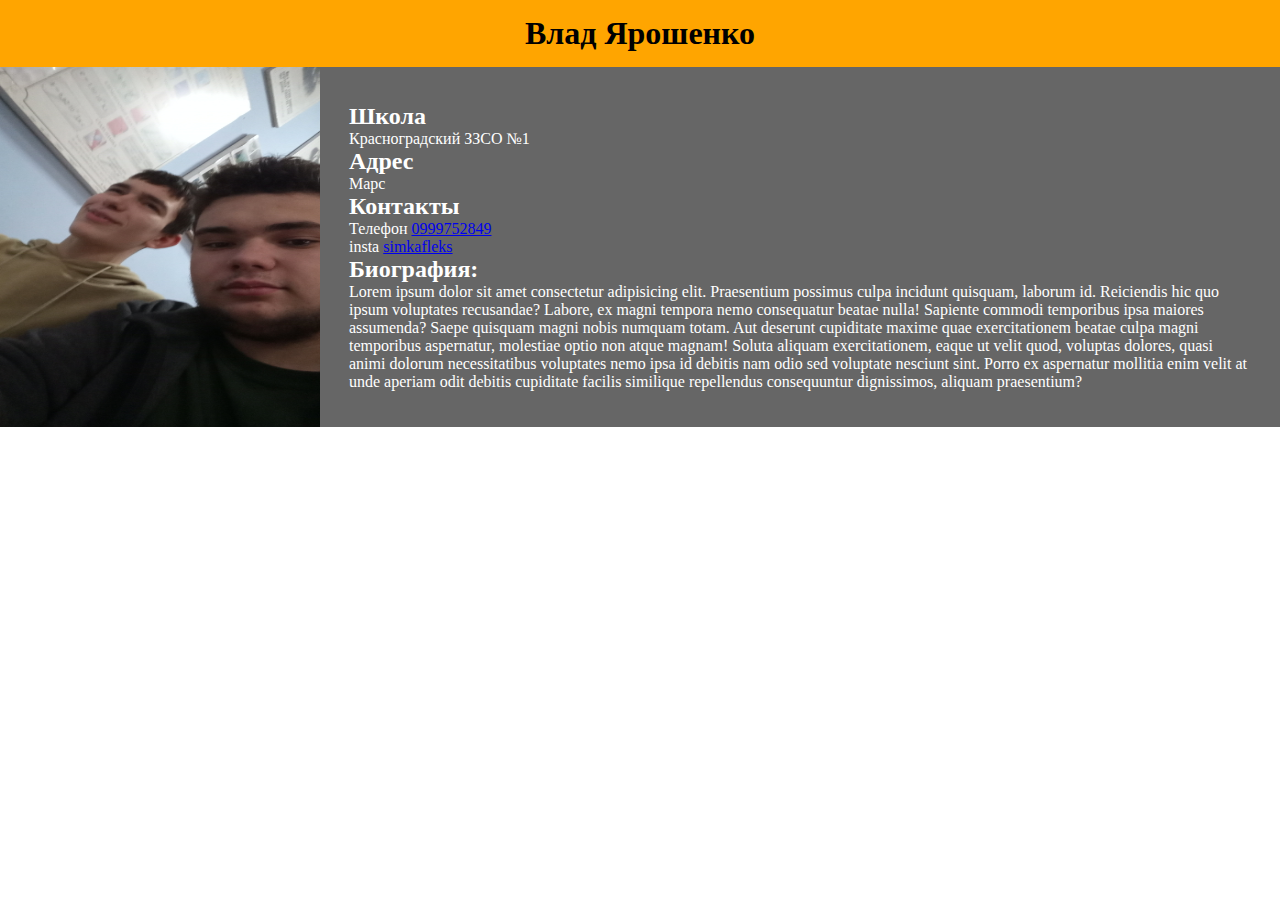
<file: index.html>
<!DOCTYPE html>
<html lang="en">
<head>
    <meta charset="UTF-8">
    <meta name="viewport" content="width=device-width, initial-scale=1.0">
    <title>Моя страница</title>
    <style>
        *,html,body {
            padding: 0;
            margin: 0;
            box-sizing: border-box;
        }
    </style>
</head>
<body> 
   <div class="wrapper">
       <header style="background: orange;text-align: center;padding: 15px;">
          <h1>Влад Ярошенко</h1> 
       </header>
       <aside style="width: 25%;float: left;">
           <img src="IMG-9dd7c98954483383eef9b4203132751d-V.jpg" alt=""width="330" height="360">
       </aside>
       <div class="content" style="background: #666666;width: 75%;color: #fff;float: right;padding: 36px 29px; ">
         <h2>Школа</h2>  
         <p>Красноградский ЗЗСО №1</p>
         <h2>Адрес</h2>
         <p>Марс</p>
         <h2>Контакты</h2>
         <p>Телефон   <a href="tel:+380999752849">0999752849</a> </p>
         <p>insta <a href="https://www.instagram.com/simkafleks/">simkafleks</a></p>
         <h2>Биография:</h2>
         <p>Lorem ipsum dolor sit amet consectetur adipisicing elit. Praesentium possimus culpa incidunt quisquam, laborum id. Reiciendis hic quo ipsum voluptates recusandae? Labore, ex magni tempora nemo consequatur beatae nulla! Sapiente commodi temporibus ipsa maiores assumenda? Saepe quisquam magni nobis numquam totam. Aut deserunt cupiditate maxime quae exercitationem beatae culpa magni temporibus aspernatur, molestiae optio non atque magnam! Soluta aliquam exercitationem, eaque ut velit quod, voluptas dolores, quasi animi dolorum necessitatibus voluptates nemo ipsa id debitis nam odio sed voluptate nesciunt sint. Porro ex aspernatur mollitia enim velit at unde aperiam odit debitis cupiditate facilis similique repellendus consequuntur dignissimos, aliquam praesentium?</p>
       </div>
   </div>     
</body>
</html>
</file>
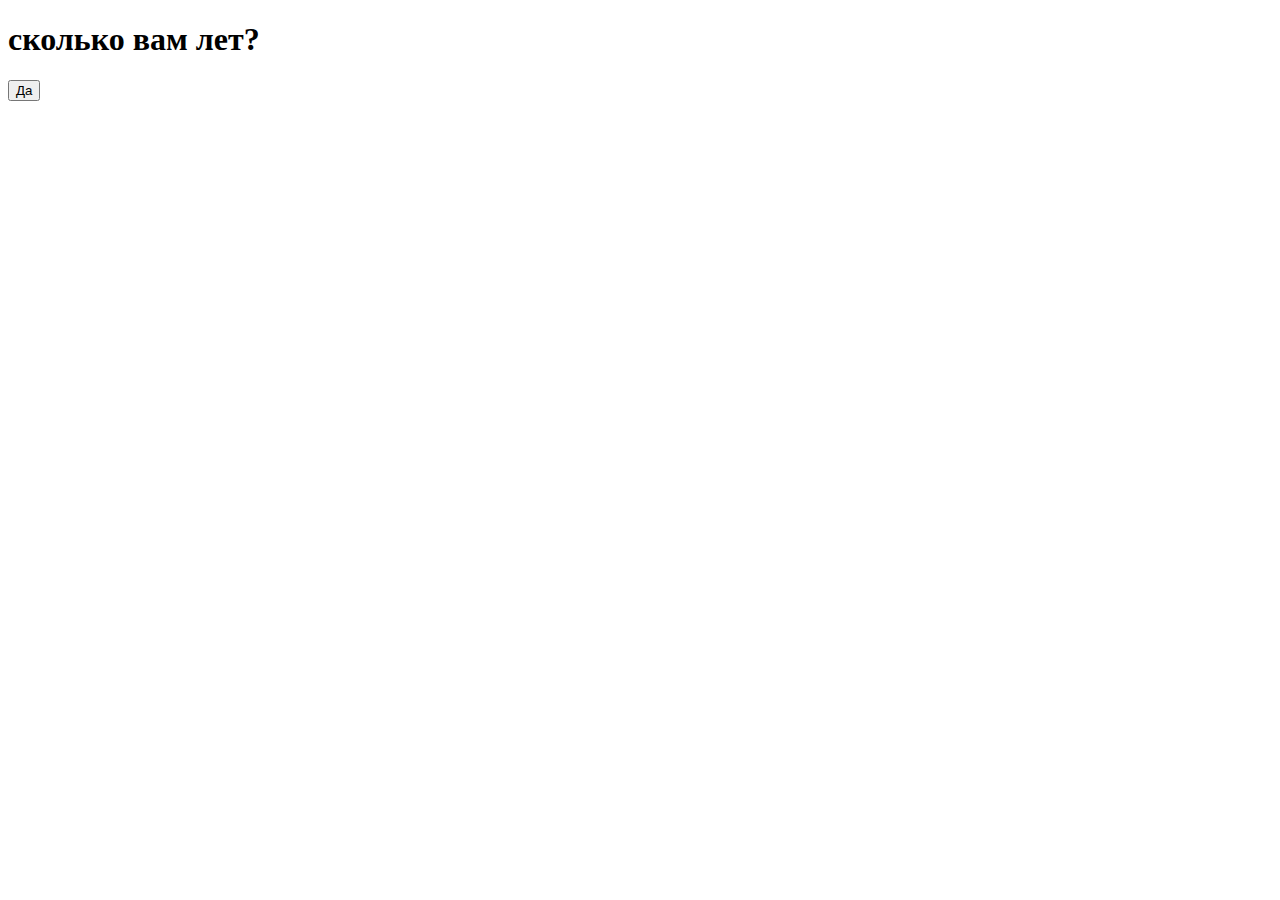
<file: hsa.html>
<!DOCTYPE html>
<html lang="en">
<head>
    <meta charset="UTF-8">
    <meta name="viewport" content="width=device-width, initial-scale=1.0">
    <title>жека</title>
    <style>
  
    </style>
</head>
<body>
<div class="jeka">
    <h1>сколько вам лет?</h1>
    <input type="button" value="Да">
</div>
</body>
</html>
</file>
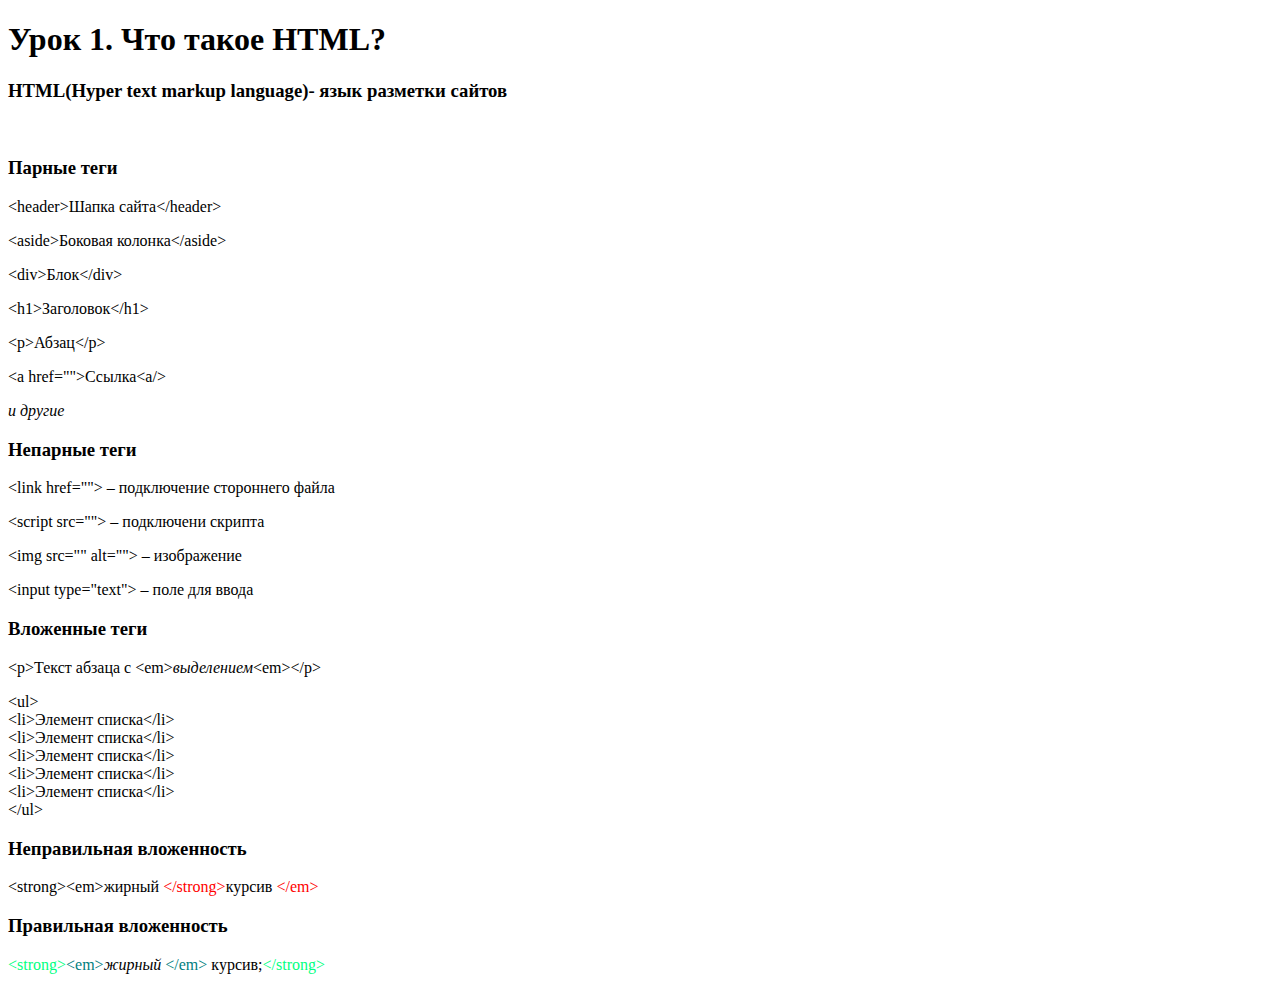
<file: lesson1.html>
<!DOCTYPE html>
<html lang="en">
<head>
    <meta charset="UTF-8">
    <meta name="viewport" content="width=device-width, initial-scale=1.0">
    <title>Урок 1. Что такое HTML?</title>
</head>
<body>
    <div class="wrapper">
        <header class="header">
            <div class="headline">
                <h1>Урок 1. Что такое HTML?</h1>
            </div>
        </header>
        <main class="main">
         <h3>HTML(Hyper text markup language)- язык разметки сайтов</h3> <br>
         <h3>Парные теги</h3>
         <p>&lt;header&gt;Шапка сайта&lt;/header&gt;</p>
         <p>&lt;aside&gt;Боковая колонка&lt;/aside&gt;</p>
         <p>&lt;div&gt;Блок&lt;/div&gt;</p>
         <p>&lt;h1&gt;Заголовок&lt;/h1&gt;</p>
         <p>&lt;p&gt;Абзац&lt;/p&gt;</p>
         <p>&lt;a href&#61;&quot;&quot;&gt;Ссылка&lt;a/&gt;</p>
         <i>и другие</i>
         <h3>Непарные теги</h3>
         <p>&lt;link href&#61;&quot;&quot;&gt; &ndash; подключение стороннего файла</p>
         <p>&lt;script src&#61;&quot;&quot;&gt; &ndash; подключени скрипта</p>
         <p>&lt;img src&#61;&quot;&quot; alt&#61;&quot;&quot;&gt; &ndash; изображение</p>
         <p>&lt;input type&#61;&quot;text&quot;&gt; &ndash; поле для ввода</p>
         <h3>Вложенные теги</h3>
         <p>&lt;p&gt;Текст абзаца с &lt;em&gt;<em>выделением</em>&lt;em&gt;&lt;/p&gt;</p>
        <p>&lt;ul&gt;<br>&lt;li&gt;Элемент списка&lt;/li&gt;<br>&lt;li&gt;Элемент списка&lt;/li&gt;<br>&lt;li&gt;Элемент списка&lt;/li&gt;<br>&lt;li&gt;Элемент списка&lt;/li&gt;<br>&lt;li&gt;Элемент списка&lt;/li&gt;<br>&lt;/ul&gt;</p>
        <h3>Неправильная вложенность</h3>
        <p>&lt;strong&gt;&lt;em&gt;жирный <span style="color: red;">&lt;/strong&gt;</span>курсив <span style="color: red;">&lt;/em&gt;</span></p>
        <h3>Правильная вложенность</h3>
        <p><span style="color: springgreen;">&lt;strong&gt;</span><span style="color: teal;">&lt;em&gt;</span><em>жирный</em> <span style="color: teal;">&lt;/em&gt; </span>курсив;<span style="color: springgreen;">&lt/strong&gt;</span></p>
        </main>
    </div>
</body>
</html>
</file>
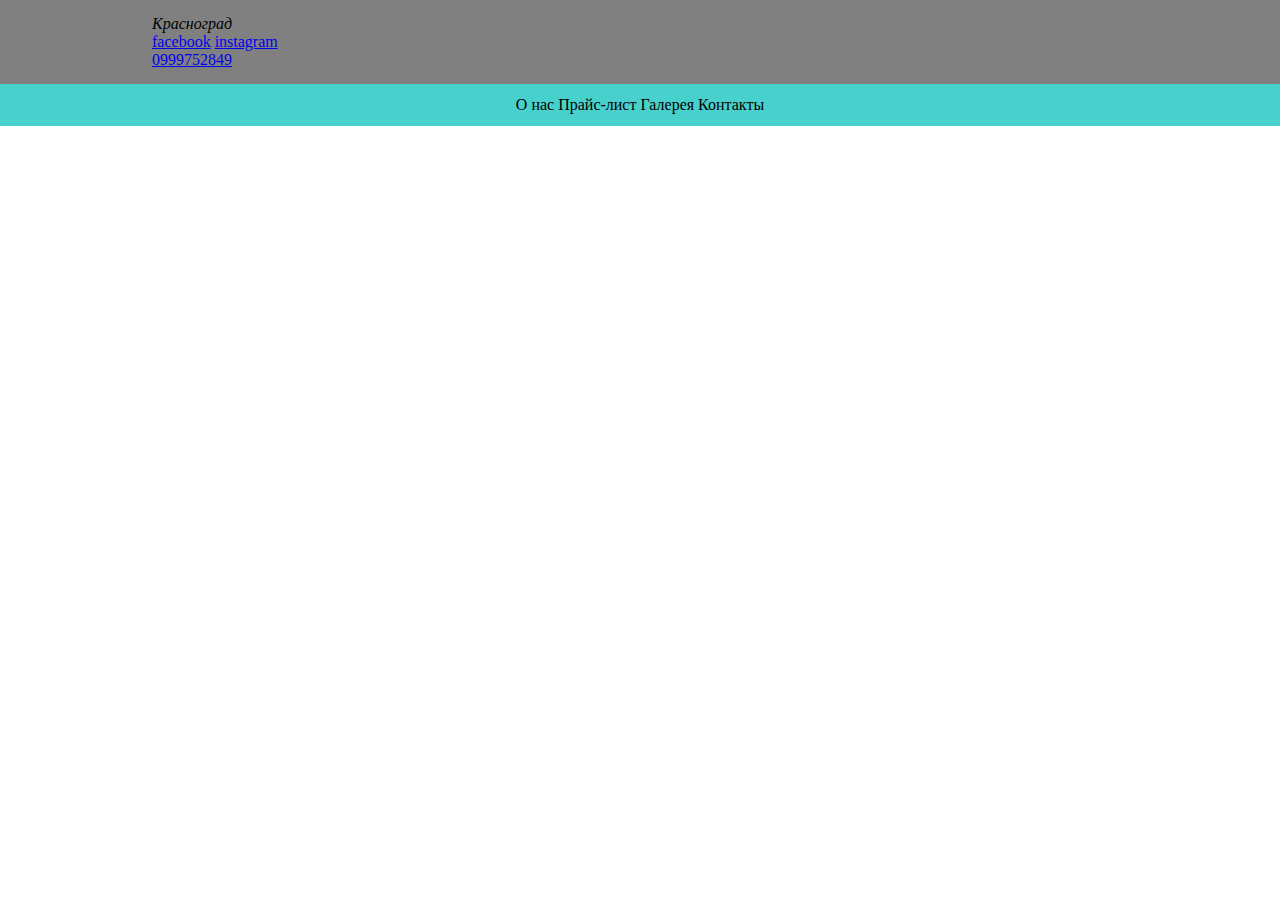
<file: nogti.html>
<!DOCTYPE html>
<html lang="en">
<head>
    <meta charset="UTF-8">
    <meta name="viewport" content="width=device-width, initial-scale=1.0">
    <title>nogti</title>
    <style>
          *,html,body {
            padding: 0;
            margin: 0;
            box-sizing: border-box;
        }
    </style>
    <link rel="stylesheet" href="style.css">
</head>
<body>
    <div class="wrapper">
        <header style="background: gray;text-align: left;padding: 15px 152px;">
     <address>Красноград</address>
     <a href="#">facebook</a>
     <a href="#">instagram</a>
     <div class="phone">
    <a href="tel:+380999752849">0999752849</a>
     </div>
        </header>
     <nav style="background: mediumturquoise;text-align: center;padding: 12px ;">
         <ul>
             <il>О нас</il>
             <il>Прайс-лист</il>
             <il>Галерея</il>
             <il>Контакты</il>
         </ul>
     </nav>
    </div>   
</body>
</html>
</file>
<file: style.css>
.ss {
 style="background: mediumturquoise;text-align: center;padding: 12px ;
}
</file>
